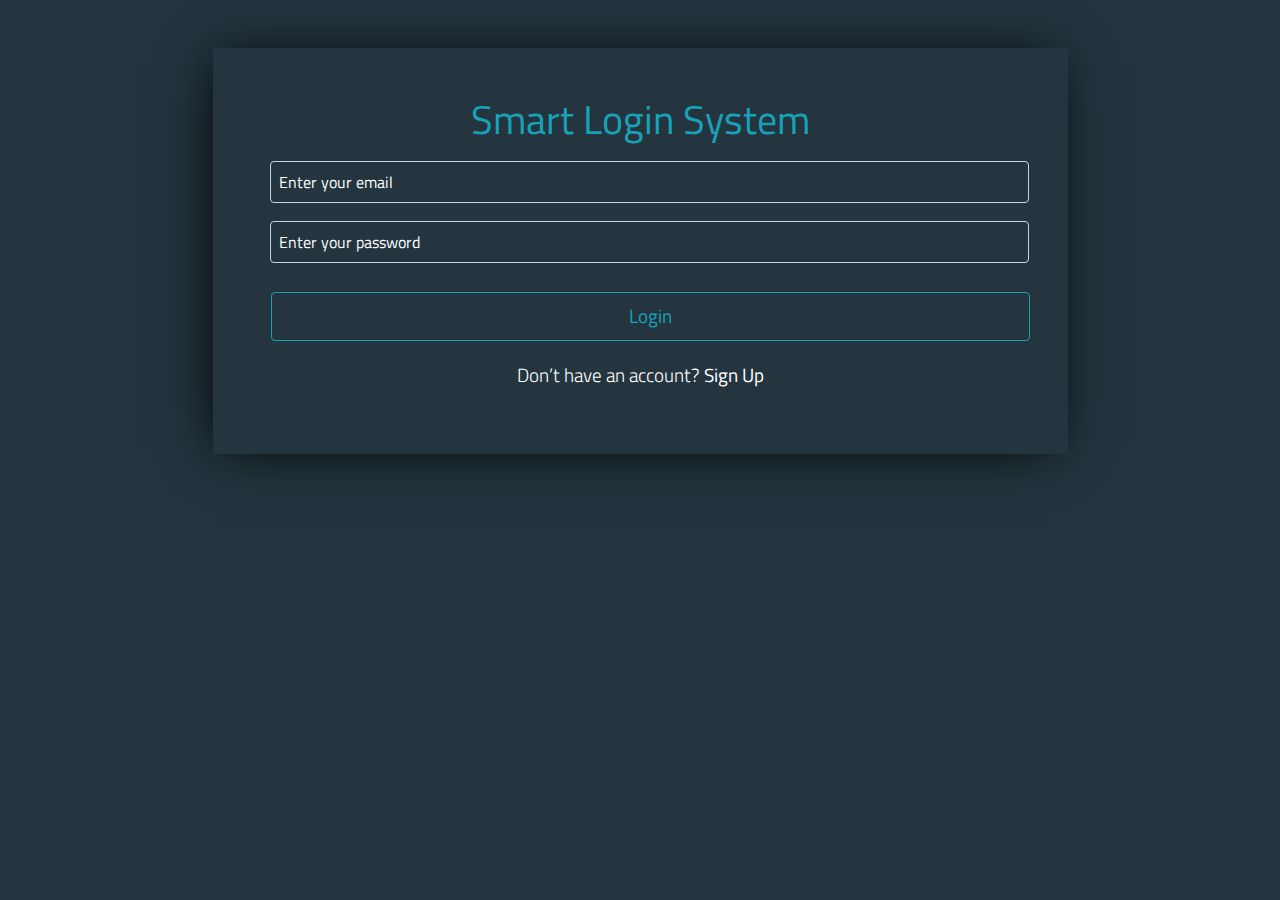
<file: index.html>
<!DOCTYPE html>
<html lang="en">
  <head>
    <meta charset="UTF-8" />
    <meta name="viewport" content="width=device-width, initial-scale=1.0" />
    <title>Login</title>
    <link rel="preconnect" href="https://fonts.googleapis.com">
    <link rel="preconnect" href="https://fonts.gstatic.com" crossorigin>
    <link href="https://fonts.googleapis.com/css2?family=Titillium+Web:ital,wght@0,200;0,300;0,400;0,600;0,700;0,900;1,200;1,300;1,400;1,600;1,700&display=swap" rel="stylesheet">
    <link rel="stylesheet" href="./css/bootstrap.min.css" />
    <link href="./css/style.css" rel="stylesheet" />
  </head>
  <body>
   <section class="login-form">
    <div class="container">
      <div class="row justify-content-center align-items-center pt-5">
        <div class="col-md-9  boxshadow  p-5">
          <h1 class="smart-title text-center text-capitalize">Smart Login System</h1>
          <form>
            <input id="signin-email" type="email" name="email" placeholder="Enter your email" required>
            <input id="signin-pass" type="password" name="password" placeholder="Enter your password" required>
            <button id="submit-login" type="submit">Login</button>
            <div id="loginErrorMessages" class="text-white"></div>
          </form>
          <p class="account text-center">Don’t have an account?<a href="./register.html"> Sign Up</a></p>
        </div>
      </div>
    </div>
   </section>

  <script src="./js/index.js"></script>

  <script src="./js/bootstrap.bundle.min.js.map"></script>
</body>
</html>
</file>
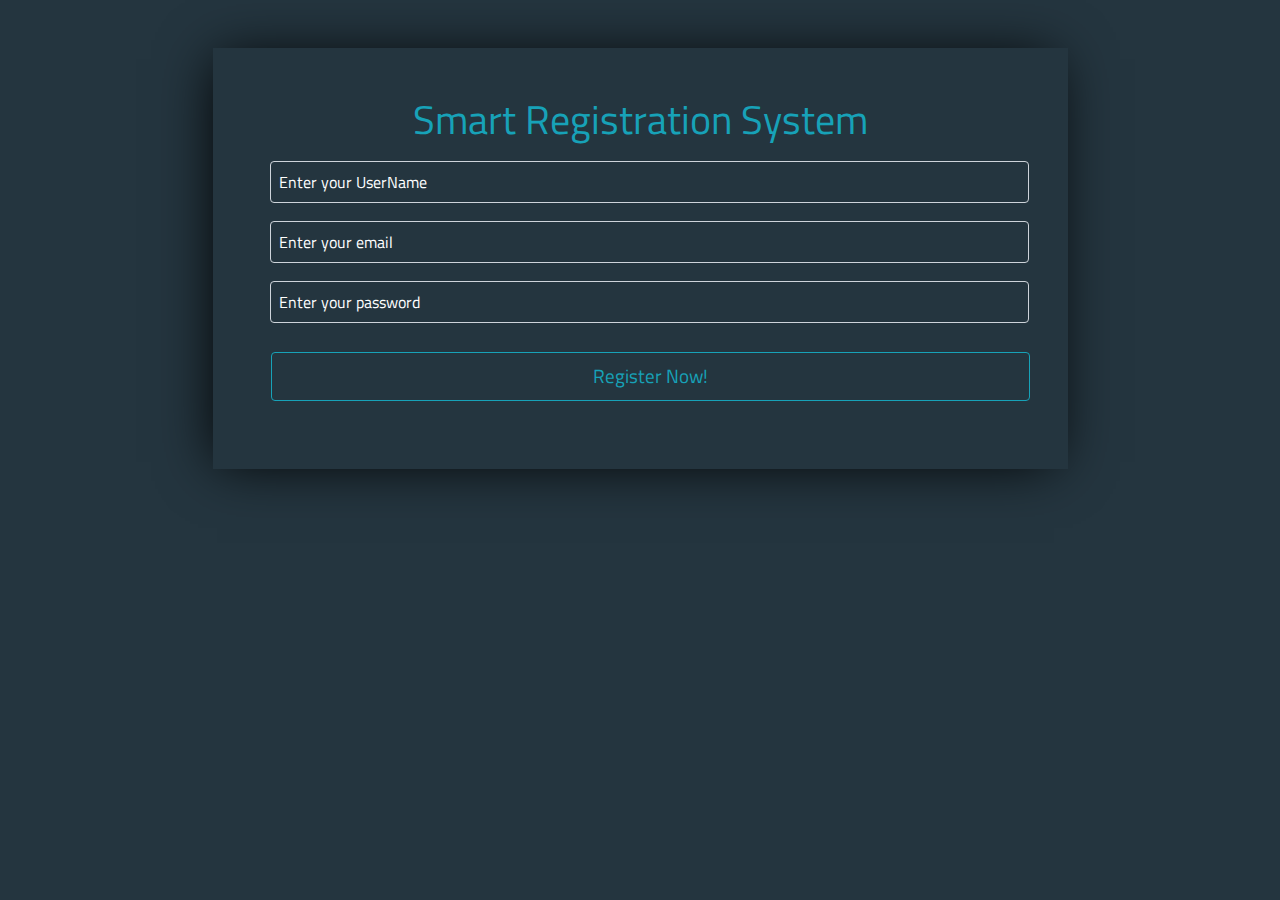
<file: register.html>
<!DOCTYPE html>
<html lang="en">
  <head>
    <meta charset="UTF-8" />
    <meta name="viewport" content="width=device-width, initial-scale=1.0" />
    <title>Register Form</title>
    <link rel="preconnect" href="https://fonts.googleapis.com">
    <link rel="preconnect" href="https://fonts.gstatic.com" crossorigin>
    <link href="https://fonts.googleapis.com/css2?family=Titillium+Web:ital,wght@0,200;0,300;0,400;0,600;0,700;0,900;1,200;1,300;1,400;1,600;1,700&display=swap" rel="stylesheet">
    <link rel="stylesheet" href="./css/bootstrap.min.css" />
    <link href="./css/style.css" rel="stylesheet" />
  </head>
  <body>

   <section class="registeration-form">
    <div class="container">
      <div class="row justify-content-center align-items-center pt-5">
        <div class="col-md-9  boxshadow  p-5">
          <h1 class="smart-title text-center text-capitalize">Smart Registration System</h1>
          <form>
          <input id="signinRegUsername" type="text" name="UserName" placeholder="Enter your UserName" required>
          <input id="signinRegEmail" type="email" name="email" placeholder="Enter your email" required> 
          <input id="signinRegPass" type="password" name="password" placeholder="Enter your password" required>
          <button id="submitReg" type="submit">Register Now!</button>
          </form>
          <div id="errorMessages" style="color: red;"></div>

        </div>
      </div>
    </div>
   </section>

  <script src="./js/register.js"></script>

  <script src="./js/bootstrap.bundle.min.js.map"></script>
</body>
</html>
</file>
<file: css/style.css>
body{
    height: 100vh;
    background: #24353f;
    font-family: "Titillium Web", sans-serif;
      font-weight: 600;
  font-style: normal;
}
.boxshadow {
    box-shadow: -5px 2px 54px -9px rgba(0, 0, 0, 1);
}
h1.smart-title{
    color: #17a2b8;
    font-size: 40px;
}
input {
    width: 100%;
    padding: 8px;
    color: white !important;
    margin: 9px;
    font-size: 1rem !important;
    background-color: transparent;
    border: 1px solid #ced4da;
    border-radius: 0.25rem;
}
input::placeholder {
    color: white !important;
    font-size: 1rem !important;
  
}
button {
    color: #17a2b8;
    background-color: transparent;
    background-image: none;
    border: 1px solid #17a2b8;
    width: 100%;
    padding: 9px;
    margin: 20px 10px;
    border-radius: 0.25rem;
        font-size: 1.2rem;

}
a {
    text-decoration: none;
}
p.account a {
    color: white;
    font-weight: 400;
}
p.account {
    color: white;
    font-weight: 300;
    font-size: 1.2rem;
}
</file>
